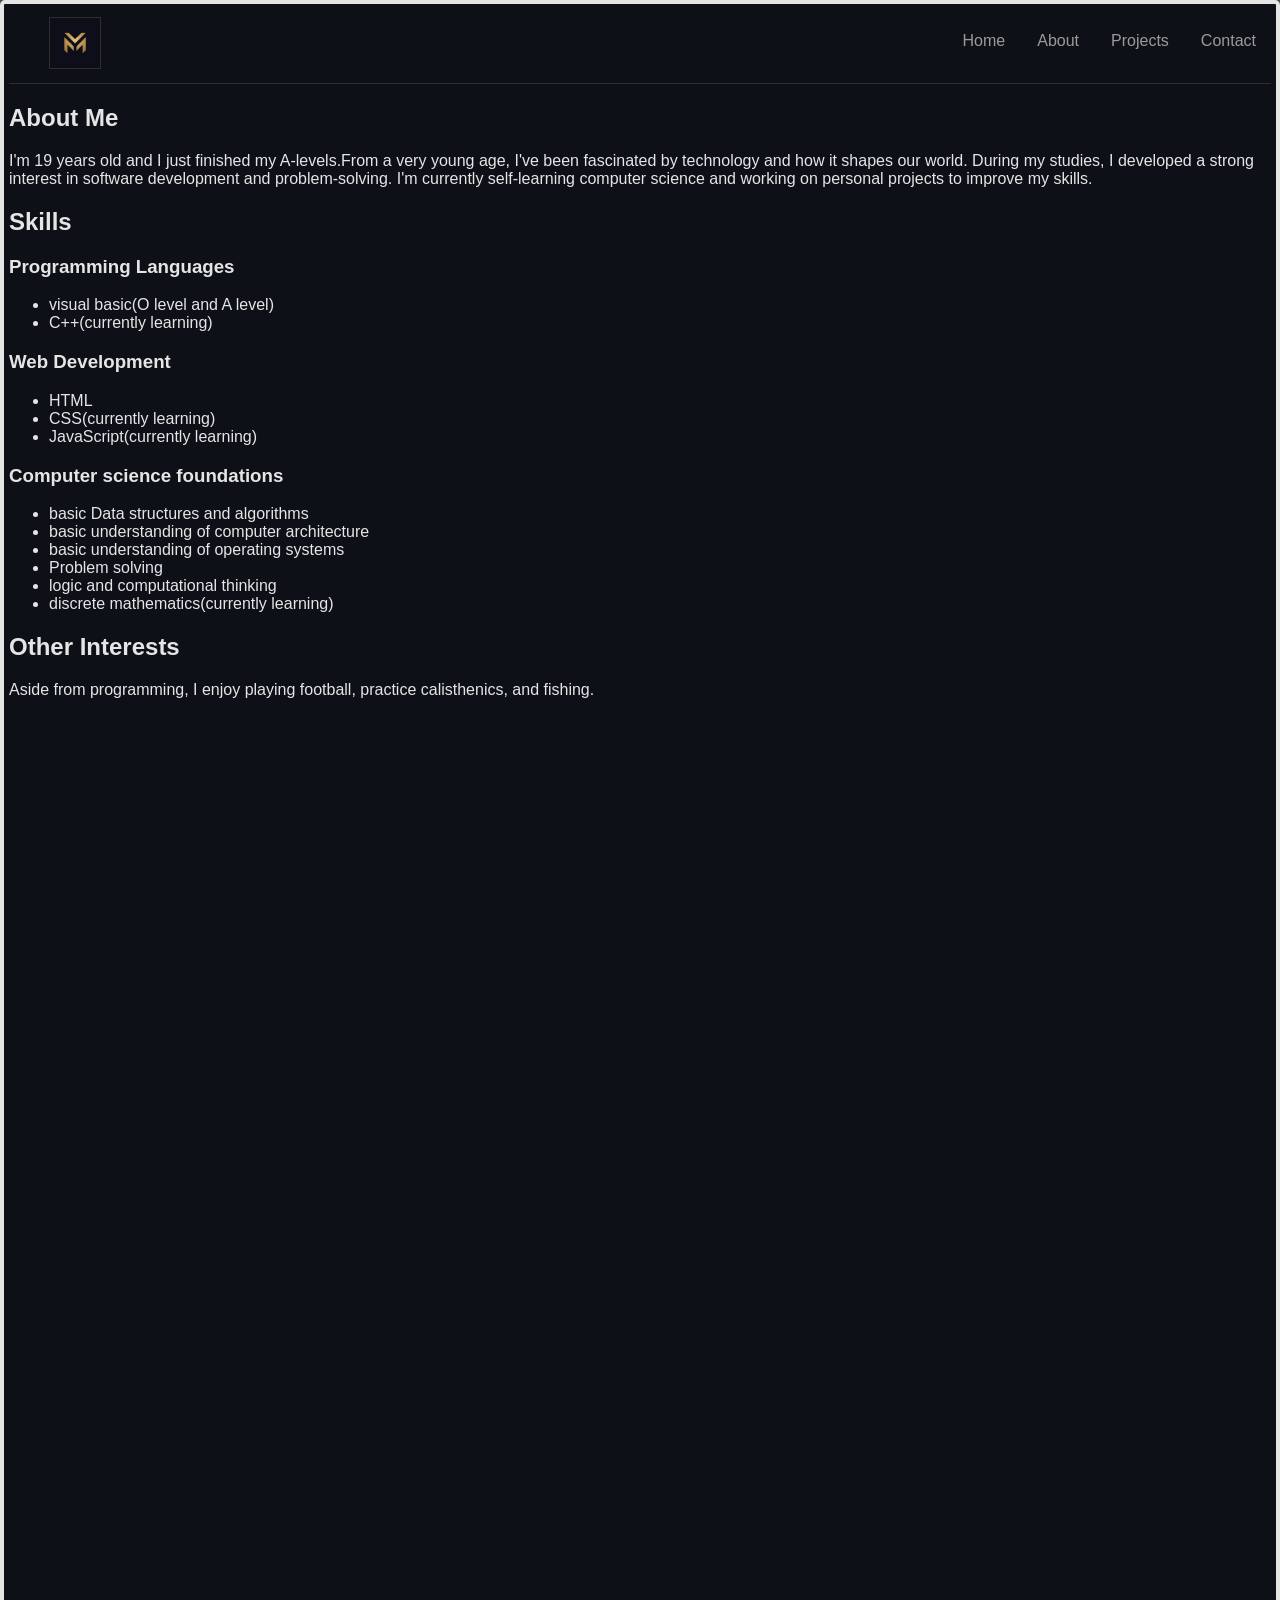
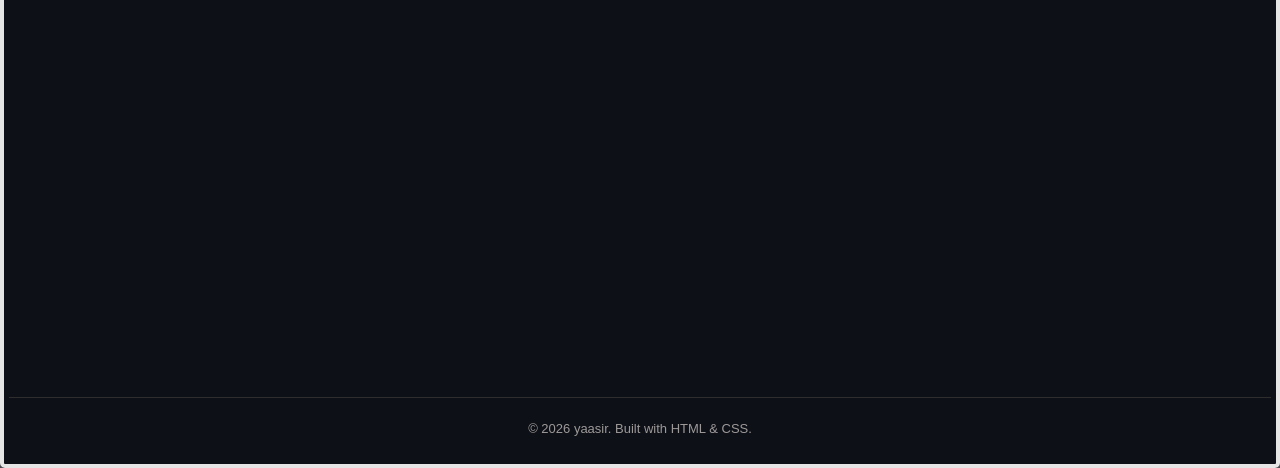
<file: about.html>
<!DOCTYPE html>
<html lang="en">
    <head>
        <link rel="stylesheet" href="style.css">
        <title>Yaasir | About</title>
    </head>
    <body>
        <header>
             <a href="index.html">
            <img src="myaasirlogo.webp" alt="Yaasir Logo" id="logo">
            </a>
            <nav>
                <a href="index.html">Home</a>
                <a href="about.html">About</a> 
                <a href="projects.html">Projects</a>
                <a href="contact.html">Contact </a>
            </nav>
        </header> 
        <main>
            <section id="about">
                <h1>About Me</h1>
                <p>I'm 19 years old and I just finished my A-levels.From a very young age, I've been fascinated by technology and how it shapes our world. During my studies, I developed a strong interest in software development and problem-solving. I'm currently self-learning computer science and working on personal projects to improve my skills.</p>
            </section>  
            <section id="skills">
                <h2>Skills</h2>
            </section>
            <section>
                <h3>Programming Languages</h3>
                <ul>
                   <li>visual basic(O level and A level)</li>
                    
                    <li>C++(currently learning)</li>
                </ul>
                <h3>Web Development</h3>
                <ul>
                    <li>HTML</li>
                    <li>CSS(currently learning)</li>
                    <li>JavaScript(currently learning)</li>
                </ul>
                <h3>Computer science foundations</h3>
                <ul>
                    <li>basic Data structures and algorithms</li>
                    <li>basic understanding of computer architecture</li>
                    <li>basic understanding of operating systems</li>
                    <li>Problem solving</li>
                    <li>logic and computational thinking</li>
                    <li>discrete mathematics(currently learning)</li>
                </ul>
            </section>
            <section>
                <h2>Other Interests</h2>
                <p>Aside from programming, I enjoy playing football, practice calisthenics, and fishing.</p>
            </section>

        </main>
        <section>
        <footer>
            <p>&copy; 2026 yaasir. Built with HTML &amp; CSS.</p>
        </footer>
     </section>
    </body>
</html>
</file>
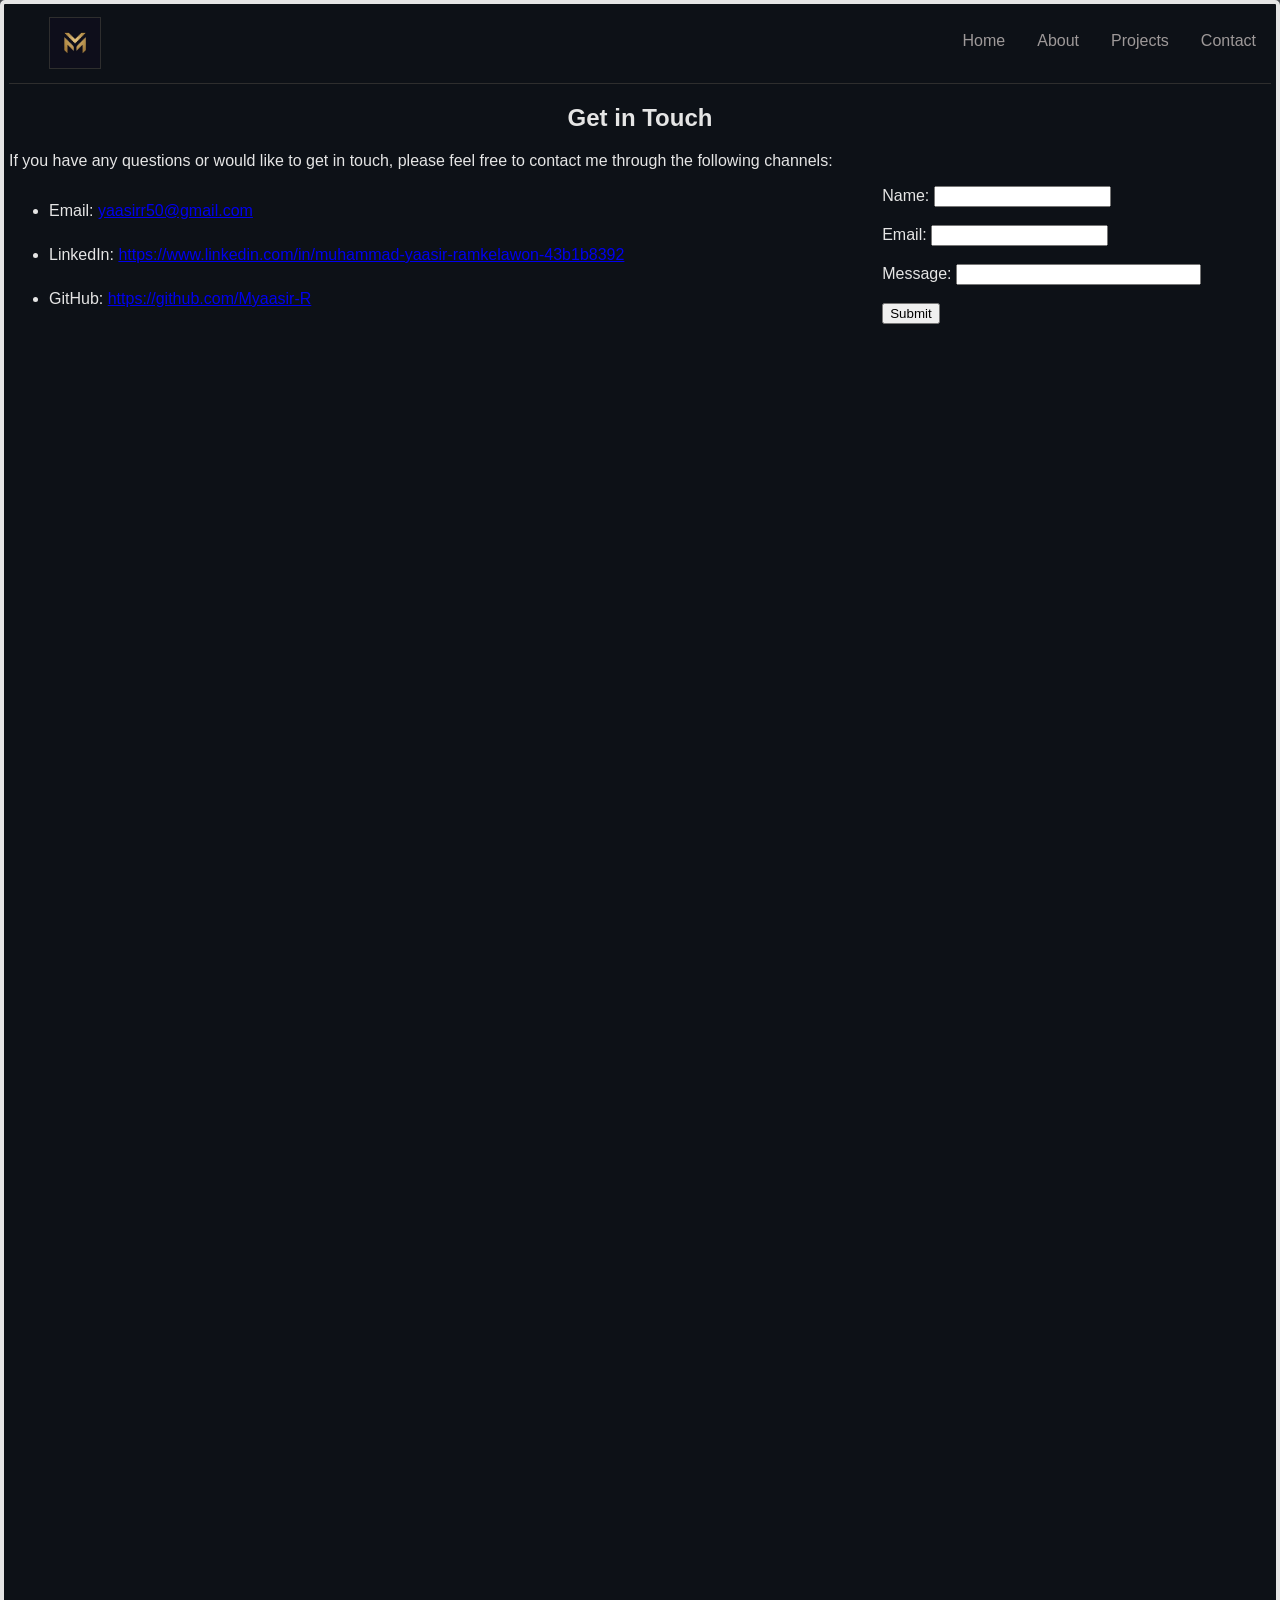
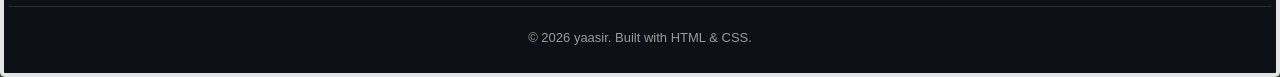
<file: contact.html>
<!DOCTYPE html>
<html lang="en">
    <head>
        <link rel="stylesheet" href="style.css">
        <title>Yaasir | Contact</title>
    </head>

    <body>
        <header>
             <a href="index.html">
            <img src="myaasirlogo.webp" alt="Yaasir Logo" id="logo">
            </a>
            <nav>
                <a href="index.html">Home</a>
                <a href="about.html">About</a> 
                <a href="projects.html">Projects</a>
                <a href="contact.html">Contact</a>
            </nav>
        </header>   
        <main>
     <section id="contact">
        <h1 id="contacth1">Get in Touch</h1>
        <p>If you have any questions or would like to get in touch, please feel free to contact me through the following channels:</p>
        <div class="contactdetail">
        <ul class="detail">
            <li>Email: <a href="mailto:yaasirr50@gmail.com">yaasirr50@gmail.com</a></li>
            <li>LinkedIn: <a href="https://www.linkedin.com/in/muhammad-yaasir-ramkelawon-43b1b8392">https://www.linkedin.com/in/muhammad-yaasir-ramkelawon-43b1b8392</a></li>
            <li>GitHub: <a href="https://github.com/Myaasir-R">https://github.com/Myaasir-R</a></li>
        </ul>
        <form id="message">
           
            <label for ="name">Name:</label>
                <input type="text" id="name" name="name"><br><br>
                <label for="email">Email:</label>
                <input type="email" id="email" name="email"><br><br>
                <label for="message">Message:</label>
                <input type = "text" id="message" name="message"><br><br>
                <input type="submit" value="Submit">
            
        </form>
        </div>
     </section>
     </main> 
     <section>
        <footer>
            <p>&copy; 2026 yaasir. Built with HTML &amp; CSS.</p>
        </footer>
     </section>

    </body>
</html>
</file>
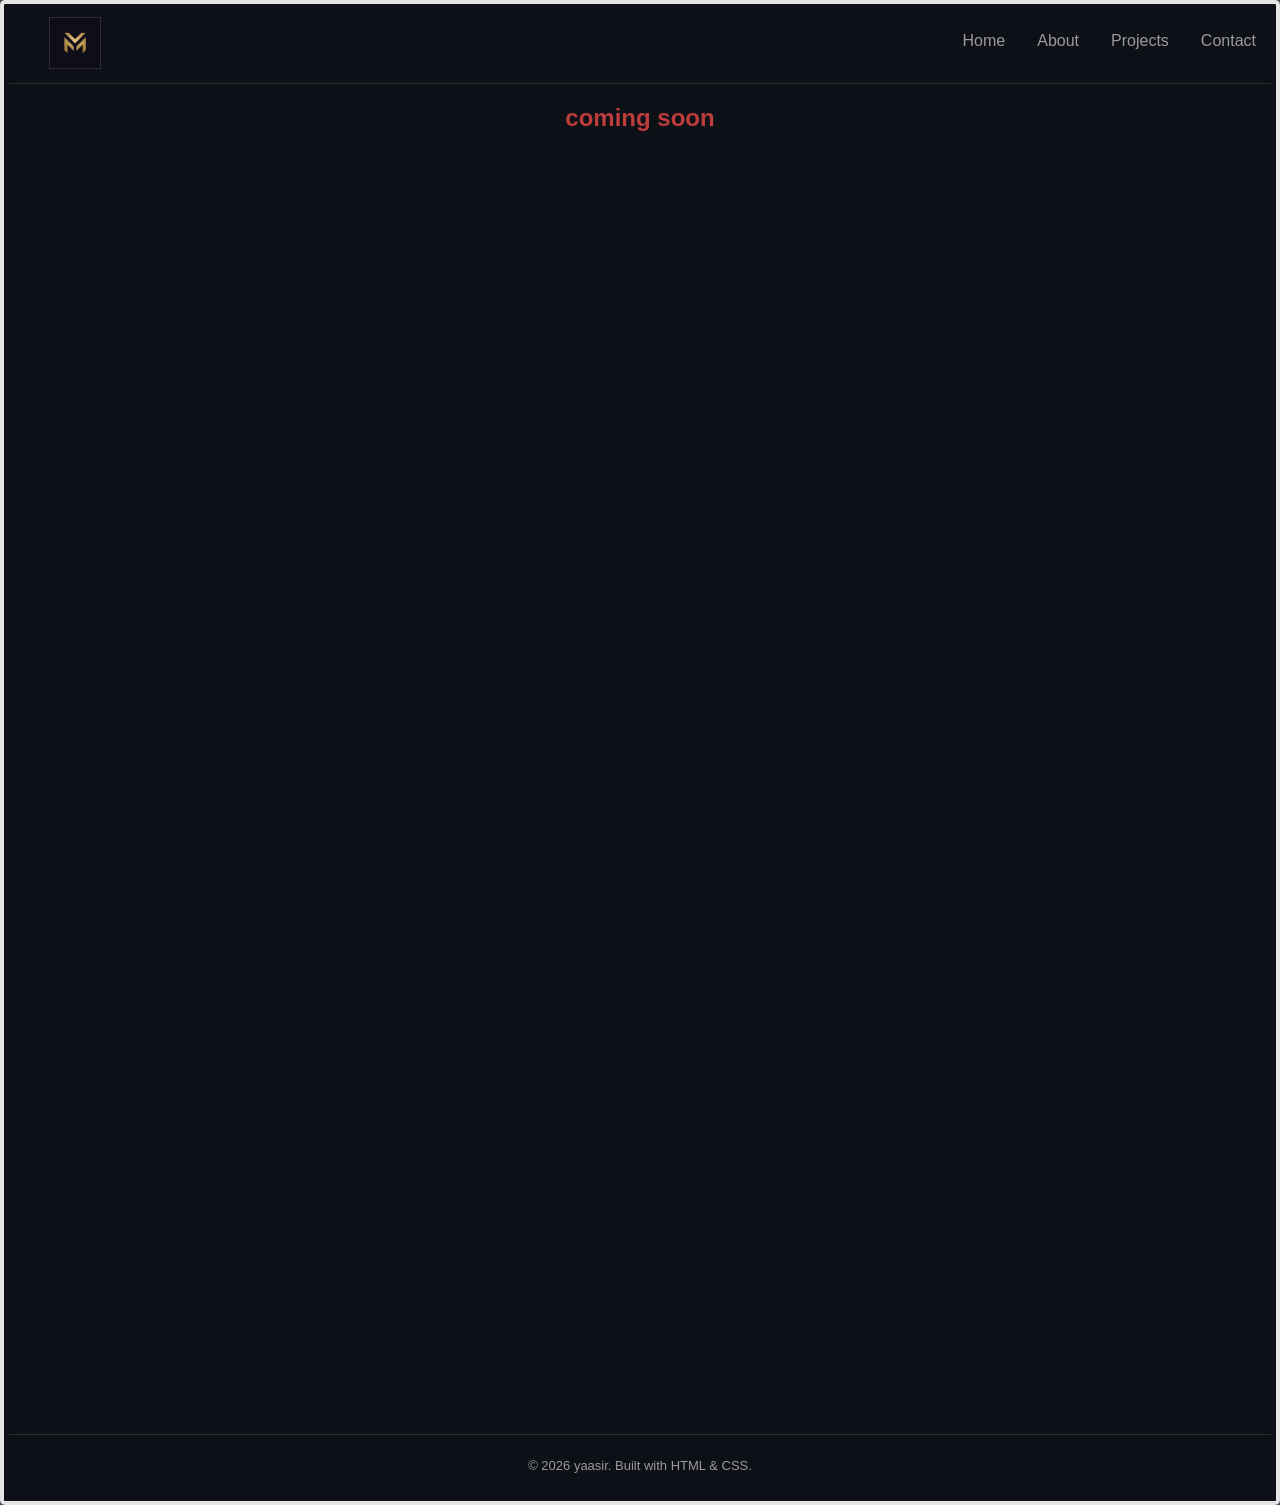
<file: projects.html>
<!DOCTYPE html>
<html lang="en">
    <head>
        <link rel="stylesheet" href="style.css">
        <title>Yaasir | Projects</title>
    </head>
    <body>
        <header>
             <a href="index.html">
            <img src="myaasirlogo.webp" alt="Yaasir Logo" id="logo">
            </a>
            <nav>
                <a href="index.html">Home</a>
                <a href="about.html">About</a> 
                <a href="projects.html">Projects</a>
                <a href="contact.html">Contact</a>
            </nav>
        </header>  
        <main>
            <section>
                <h1 style="text-align:center;color:rgb(189, 60, 60)">coming soon</h1>
            </section>
        </main>
        <section>
        <footer>
            <p>&copy; 2026 yaasir. Built with HTML &amp; CSS.</p>
        </footer>
     </section>
    </body>
    

</html>
</file>
<file: style.css>
body{
    margin:0;
    padding:5px;
    
    font-family: Arial, sans-serif;
    background-color: #0d1117;
    color: rgb(229, 229, 229);
    border:4px solid;
    box-shadow: 0 0 10px currentColor;
    border-radius:5px;
    animation-name:changecolor;
    animation-duration: 4s;
    animation-iteration-count: infinite;
    animation-timing-function: linear;

}
@keyframes changecolor {
     0%   { border-color: #22d3ee; }
    25%  { border-color: #3b82f6; }
    50%  { border-color: #6366f1; }
    75%  { border-color: #3b82f6; }
    100% { border-color: #22d3ee; }
    
}
header{
   
    display:flex;
      justify-content: space-between;
      border-bottom: 1px solid #2e2e2e;
      align-items: center;
      padding-bottom: 10px;
      background-color: #0d1117;
      flex-wrap:wrap;
      
}

#logo {    
    width: 50px;
    height: 50px;
    margin-top:8px;
    margin-left:40px;
    border: 1px solid #2e2e2e;
    
}

nav{
   display: flex;
   gap:2rem;
   padding-right:15px;
   
}
nav a {
    color:rgb(158, 153, 153);
    text-decoration:none;

}
nav a:hover{
color:aqua
}
.videos{
    align-items: center;
    display:flex;
    flex-direction: column;
    justify-content: space-between;
    
}
.videos video{
    width:400px;
    height:240px;
    border:4px solid #30363d;
}
footer{
    margin-top:20px;
    padding:10px;
    text-align: center;
    border-top:1px solid #2e2e2e;
    font-size:13px;
    color:rgb(158, 153, 153);
}


/*contact page*/
.contactdetail{
    display:flex;
    justify-content: space-between;
    flex-wrap: wrap;
}
#contacth1{
    text-align:center;
}
.detail{
   display:flex;
   flex-direction: column;
   justify-content: space-between;
}
#message{
    padding-right:70px;
}

main{
    /*border covers entire screen*/
    padding-bottom: 100%;
}
</file>
